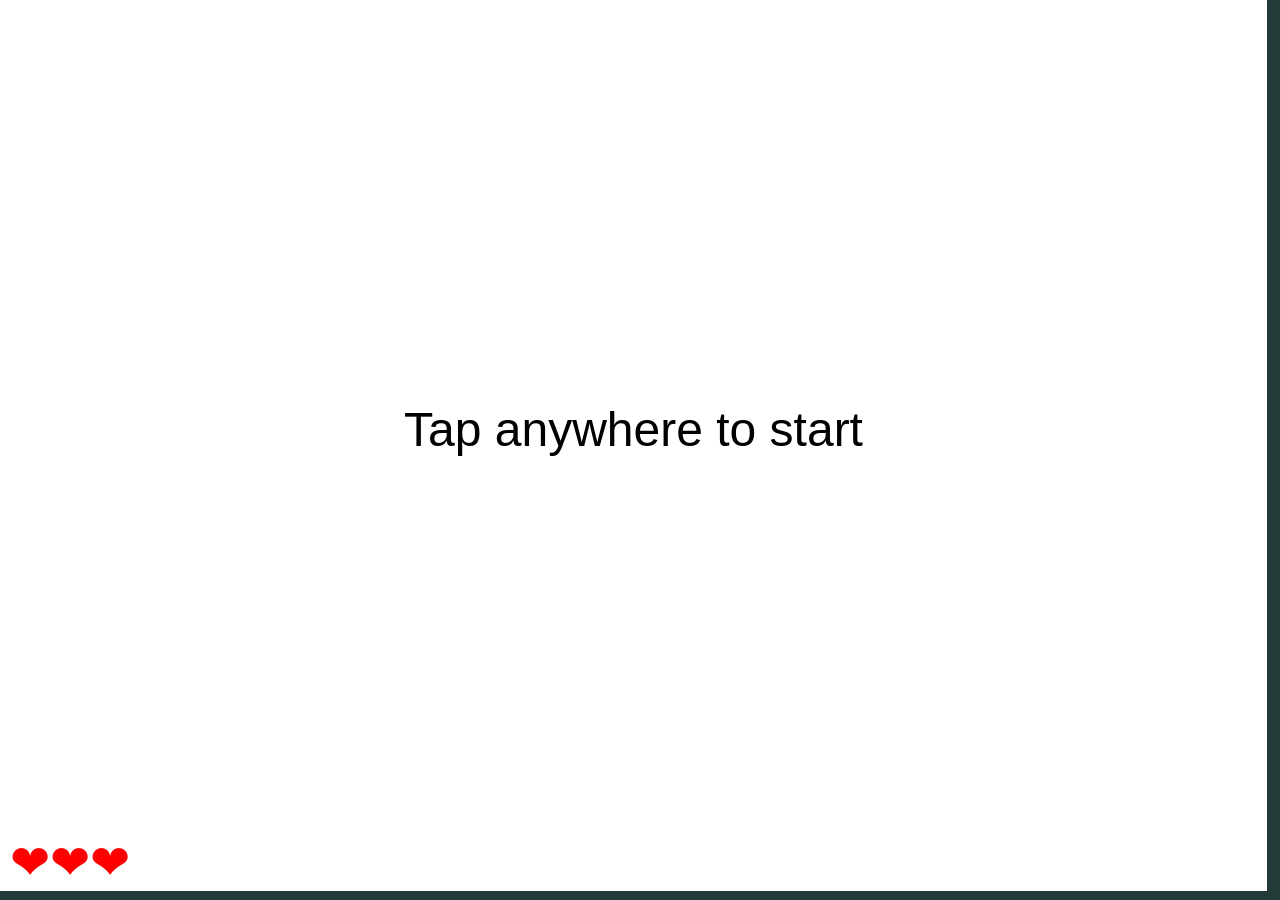
<file: hello_world.html>
<!DOCTYPE html>
<html>

<head>
    <meta charset='utf-8'>
    <title>Pacman</title>
    <meta name='viewport' content='width=device-width, initial-scale=1'>
</head>

<body>

    <style>

        * {
            box-sizing: border-box;
            margin: 0;
        }
        body{
            background-color: rgb(34, 59, 56);
        }
        #health {
            position: absolute;
            bottom: 0;
            left: 0;
            font-size: 3em;
            color: red;
            padding: 10px;
        }

    </style>

    <canvas id="pacman"></canvas>

    <div id="health">❤❤❤</div>

    <script type="text/javascript">

const canvas = document.getElementById('pacman');
const ctx = canvas.getContext('2d');
const hp = document.querySelector('#health');
canvas.width = window.innerWidth * 0.99;
canvas.height = window.innerHeight * 0.99;
window.addEventListener('resize', () => {
  canvas.width = window.innerWidth * 0.99;
  canvas.height = window.innerHeight * 0.99;
});



class Obstacle {
  constructor(x, y, width) {
    this.x = x;
    this.y = y;
    this.width = width;
    this.height = width;
    this.radius = width / 2;
  }
  draw() {
    ctx.fillRect(this.x - this.radius, this.y - this.radius, this.width, this.height);
  }
}

const obstacles = [
  new Obstacle(canvas.width / 3, canvas.height / 4, canvas.width / 6),
  new Obstacle(canvas.width / 1.1, canvas.height / 2.4, canvas.width / 6),
  new Obstacle(canvas.width / 1.3, canvas.height / 1.4, canvas.width / 6)
];

obstacles.push();
obstacles.push();


class Character {
  constructor(x, y, radius, vx, vy, color, isPlayer) {
    this.x = x;
    this.y = y;
    this.radius = radius;
    this.vx = vx;
    this.vy = vy;
    this.color = color;
    this.collision = false;
    this.isPlayer = isPlayer;
    this.angle = 0;
  }
  draw() {

    this.angle = Math.atan2(this.vy, this.vx)

    if (this.isPlayer) {
      ctx.save();
      ctx.translate(this.x, this.y);
      ctx.rotate(this.angle);
      ctx.beginPath();
      ctx.arc(0, 0, this.radius, -Math.PI/4, Math.PI/4, true);
      ctx.lineTo(0, 0);
      ctx.fillStyle = this.color;
      ctx.fill();
      ctx.closePath();

      // Draw the eye
      ctx.beginPath();
      ctx.arc(-7, -5, 3, 0, Math.PI * 2, false);
      ctx.fillStyle = 'black';
      ctx.fill();
      ctx.closePath();

      ctx.restore();

    } 
    
    
    else {
    ctx.beginPath();
    ctx.arc(this.x, this.y, this.radius, 0, Math.PI * 2, false);
    ctx.fillStyle = this.color;
    ctx.fill();
    ctx.closePath();

    // Draw the body
    ctx.fillRect(this.x - this.radius, this.y, this.radius * 2, this.radius);
    // Draw the left eye
    ctx.beginPath();
    ctx.arc(this.x - 8, this.y, 5, 0, Math.PI * 2, false);
    ctx.fillStyle = 'white';
    ctx.fill();
    ctx.closePath();

    // Draw the right eye
    ctx.beginPath();
    ctx.arc(this.x + 8, this.y, 5, 0, Math.PI * 2, false);
    ctx.fill();
    ctx.closePath();
    }
  }

  move() {
    this.x += this.vx;
    this.y += this.vy;
    if (this.y + this.vy > canvas.height - this.radius || this.y + this.vy < this.radius) {
      this.vy = -this.vy;
    }
    if (this.x + this.vx > canvas.width - this.radius || this.x + this.vx < this.radius) {
      this.vx = -this.vx;
    }

    obstacles.forEach((obstacle) => {
      let distance = (this.x - obstacle.x) ** 2 + (this.y - obstacle.y) ** 2;
      if (distance < (this.radius + obstacle.radius) ** 2) {
        this.vx = -this.vx;
        this.vy = -this.vy;
      }
    });

    characters.forEach((otherGhost) => {
      if (otherGhost === this || otherGhost.collision === true) {
        return;
      }
      let distance = (this.x - otherGhost.x) ** 2 + (this.y - otherGhost.y) ** 2;
      if (distance < (this.radius + otherGhost.radius) ** 2) {
        if (otherGhost.isPlayer || this.isPlayer) {
          playerCollision();
        } else {
          this.vx = -this.vx;
          this.vy = -this.vy;
          otherGhost.vx = -otherGhost.vx;
          otherGhost.vy = -otherGhost.vy;
          this.collision = true;
          otherGhost.collision = true;
        }
      }
    });
    this.collision = false;

    if (!this.isPlayer) {
      
    } else {
    // move the player circle here, using arrow keys or other input
    window.addEventListener("keydown", (e) => {
      if (!document.fullscreenElement) {
        document.documentElement.requestFullscreen(); 
      }
      
      switch (e.key) {
        case "ArrowLeft": // left arrow
          this.vx = -3;
          break;
        case "ArrowUp": // up arrow
          this.vy = -3;
          break;
        case "ArrowRight": // right arrow
          this.vx = 3;
          break;
        case "ArrowDown": // down arrow
          this.vy = 3;
          break;
      }
      });
      document.addEventListener('keyup', (e) => {
        switch (e.key) {
          case 'ArrowLeft':
          case 'ArrowRight':
            this.vx = 0;
            break;
          case 'ArrowUp':
          case 'ArrowDown':
            this.vy = 0;
            break;
        }
      });
    }
}
}

      
let startX;
let startY;
let endX;
let endY;
// Detect swipe start
canvas.addEventListener("touchstart", function(event) {
  if (!document.fullscreenElement) {
    document.documentElement.requestFullscreen(); 
  }
  let touch = event.touches[0];
  startX = touch.clientX;
  startY = touch.clientY;
});

// Detect swipe end and calculate swipe direction
canvas.addEventListener("touchend", function(event) {
  let touch = event.changedTouches[0];
  endX = touch.clientX;
  endY = touch.clientY;

  let swipeDirection = getSwipeDirection();
  switch (swipeDirection) {
    case "left":
      characters[4].vx = -3;
      characters[4].vy = 0;
      break;
    case "right":
      characters[4].vx = 3;
      characters[4].vy = 0;
      break;
    case "up":
      characters[4].vx = 0;
      characters[4].vy = -3;
      break;
    case "down":
      characters[4].vx = 0;
      characters[4].vy = 3;
      break;
  }
});

// Function to determine swipe direction
function getSwipeDirection() {
  let xDiff = endX - startX;
  let yDiff = endY - startY;

  if (Math.abs(xDiff) > Math.abs(yDiff)) {
    if (xDiff > 0) {
      return "right";
    } else {
      return "left";
    }
  } else {
    if (yDiff > 0) {
      return "down";
    } else {
      return "up";
    }
  }
}


let health = 3;
let cooldown = false;
function playerCollision() {
  if (!cooldown) {
    health--;
    window.navigator.vibrate(200);
    switch (health) {
      case 2:
        hp.textContent = '❤❤';
        break;
      case 1:
        hp.textContent = '❤';
        break;
      case 0:
        hp.textContent = ''
        break;
    }
    
    cooldown = true;
    setTimeout(() => {
      cooldown = false;
    }, 1000)
  }
}



let score = 0;
const pellets = []

function declarePellets() {
  for (let i = 0; i < 100; i++) {
    let x = Math.random() * canvas.width;
    let y = Math.random() * canvas.height;
    pellets.push({ x, y });
  }
}

function drawPellets() {
  pellets.forEach((pellet) => {
    ctx.fillStyle = "gold";
    ctx.beginPath();
    ctx.arc(pellet.x, pellet.y, 6, 0, 2 * Math.PI);
    ctx.fill();
  });
}

function updateScore() {
  ctx.fillStyle = "white";
  ctx.font = "36px Arial";
  ctx.fillText(`Score: ${score}`, 20, 50);
}

function checkForPelletCollision() {
  pellets.forEach((pellet, index) => {
    let distance = (characters[4].x - pellet.x) ** 2 + (characters[4].y - pellet.y) ** 2;
    if (distance < (characters[4].radius + 5) ** 2) {
      score++;
      pellets.splice(index, 1);
    }
  });
}




const radius = 30;
const speed = 4;

let characters = []

function declareCharacters() {
  characters = [
    new Character(50, 100, radius, speed, speed, 'orange'),
    new Character(50, canvas.height - 100, radius, speed, speed, 'red'),
    new Character(canvas.width - 50, canvas.height -100, radius, speed, speed, 'green'),
    new Character(canvas.width - 50, 100, radius, speed, speed, 'blue'),
    new Character(canvas.width / 2, canvas.height / 2, radius, 0, 0, 'yellow', isPlayer = true)
    ];
}
declarePellets();
declareCharacters()

function gameLoop() {
  declarePellets();
  declareCharacters();
  render();
  hp.textContent = '❤❤❤';
  score = 0;
}

let start = false;

const startScreen = document.createElement('div');
startScreen.style.top = '0';
startScreen.style.left = '0';


  startScreen.style.width = '99%';
  startScreen.style.height = '99%';
  startScreen.style.position = 'fixed';
document.body.appendChild(startScreen);

startScreen.addEventListener('click', function() {
      start = true;
      // Remove the game over screen and Start Over button
      ctx.clearRect(0, 0, canvas.width, canvas.height);
      document.body.removeChild(startScreen);
      gameLoop();
    });
    startScreen.addEventListener("touchstart", function(event) {
        start = true;
      // Remove the game over screen and Start Over button
      ctx.clearRect(0, 0, canvas.width, canvas.height);
      document.body.removeChild(startScreen);
      gameLoop();
});


function render() {
  ctx.clearRect(0, 0, canvas.width, canvas.height);
  
  drawPellets();
  updateScore();
  checkForPelletCollision();

  for (let i = 0; i < characters.length; i++) {
    characters[i].draw();
    characters[i].move();
  }
  for (let i = 0; i < obstacles.length; i++) {
    obstacles[i].draw();
  }



  if (!start) {
  ctx.fillStyle = 'white';
  ctx.fillRect(0, 0, canvas.width, canvas.height);
  ctx.fillStyle = 'black';
  ctx.font = '48px sans-serif';
  ctx.textAlign = 'center';
  ctx.fillText('Tap anywhere to start', canvas.width / 2, canvas.height / 2);


  
}


  if (health === 0) {
    ctx.fillStyle = 'black';
    ctx.fillRect(0, 0, canvas.width, canvas.height);
    ctx.fillStyle = 'white';
    ctx.font = '48px sans-serif';
    ctx.textAlign = 'center';
    ctx.fillText('Game Over', canvas.width / 2, canvas.height / 2);
    ctx.fillStyle = 'white';
    ctx.font = '28px sans-serif';
    ctx.textAlign = 'center';
    ctx.fillText(`Score: ${score}`, canvas.width / 2, canvas.height / 2.5);
  
    // Create the Start Over button
    const startOverButton = document.createElement('button');
    startOverButton.innerHTML = 'Start Over';
    startOverButton.style.width = '100px';
    startOverButton.style.height = '50px';
    startOverButton.style.position = 'absolute';
    startOverButton.style.left = (canvas.width / 2) - 50 + 'px';
    startOverButton.style.top = (canvas.height / 2) + 50 + 'px';
    document.body.appendChild(startOverButton);
  
    // Add an event listener to the Start Over button to restart the game
    startOverButton.addEventListener('click', function() {
      // Reset player's health
      health = 3;
  
      // Remove the game over screen and Start Over button
      ctx.clearRect(0, 0, canvas.width, canvas.height);
      document.body.removeChild(startOverButton);
  
      // Restart the game loop
      gameLoop();
    });
  }
  if (start) {
    if (health > 0) {
    window.requestAnimationFrame(render);
  }
  }
  
}

render();

    </script>

</body>
</html>
</file>
